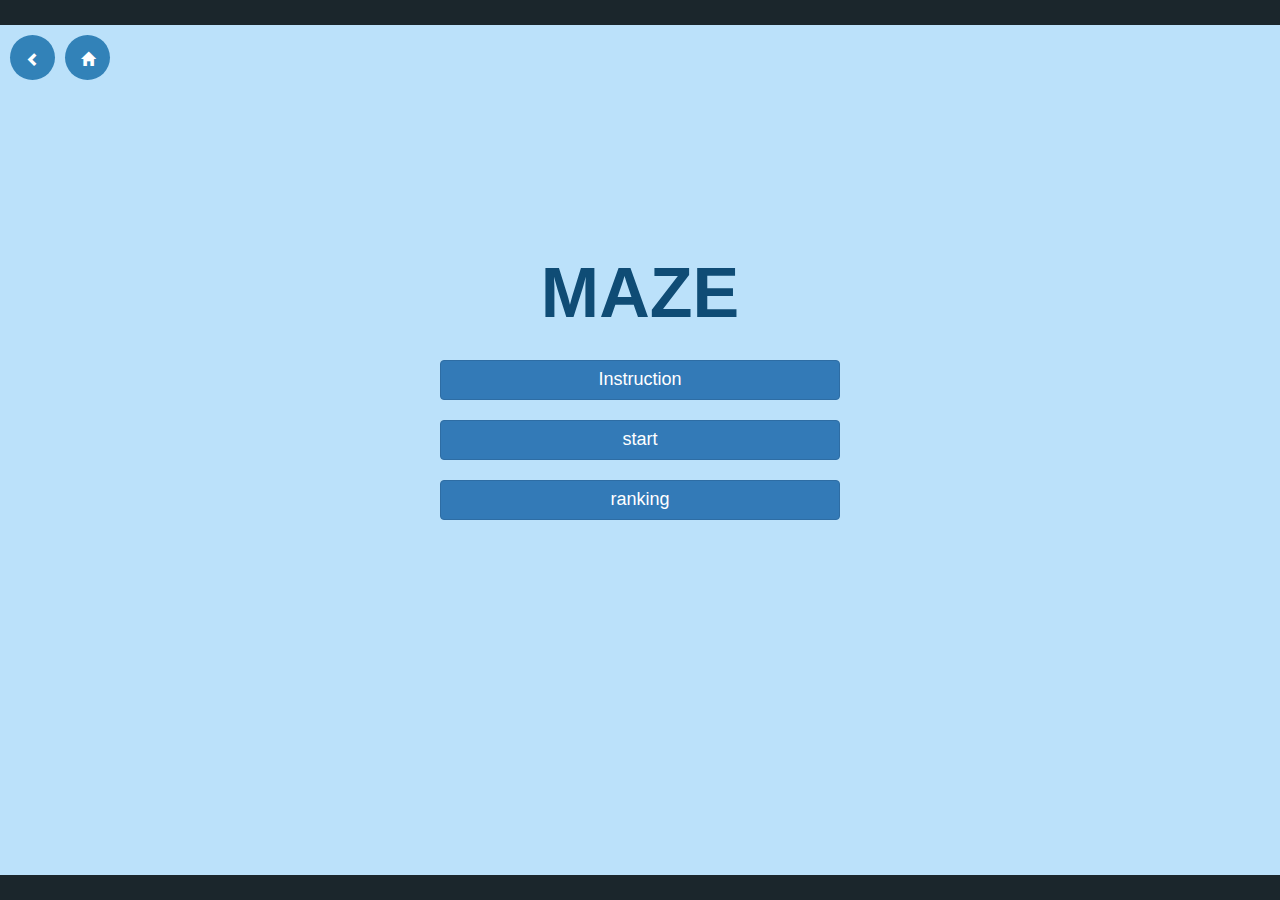
<file: client_side/index.html>
<!doctype html>
<html lang="en">
<head>
    <meta charset="UTF-8">
    <meta name="viewport"
          content="width=device-width, user-scalable=no, initial-scale=1.0, maximum-scale=1.0, minimum-scale=1.0">
    <meta http-equiv="X-UA-Compatible" content="ie=edge">
    <title>Document</title>
    <link rel="stylesheet" href="./css/bootstrap.css">
    <link rel="stylesheet" href="./css/style.css">
</head>
<body>
<div class="wrap">

    <!-- game main page -->
    <div class="layer layer-main flex">
        <button type="button" class="btn btn-primary" data-toggle="modal" data-target=".bs-example-modal-sm">
            Instruction
        </button>
        <button type="button" class="btn btn-primary" data-layer="select">start</button>
        <button type="button" class="btn btn-primary" data-layer="rank">ranking</button>
    </div>

    <!-- select level page -->
    <div class="layer layer-select">
        <h2>Difficulty Selection</h2>
        <div class="level row">
            <button type="button" class="btn btn-success" data-level="easy">Easy</button>
            <button type="button" class="btn btn-warning" data-level="normal">Normal</button>
            <button type="button" class="btn btn-danger" data-level="herd">Hard</button>
        </div>
        <div class="import">
            <input type="file" class="input-import">
            <button type="button" class="btn btn-primary btn-import">Import</button>
        </div>
    </div>

    <!-- manage page -->
    <div class="layer layer-manage">
        <h2>Difficulty Selection <span class="show-level"><span class="label label-danger">HARD</span></span></h2>
        <div class="maps row">
            <div class="col-xs-4">
                <div class="preview" data-select="0">
                    <img src="images/map-1.png" alt="map">
                </div>
            </div>
            <div class="col-xs-4">
                <div class="preview" data-select="1">
                    <img src="images/map-1.png" alt="map">
                </div>
            </div>
            <div class="col-xs-4">
                <div class="preview" data-select="2">
                    <img src="images/map-1.png" alt="map">
                </div>
            </div>
            <div class="col-xs-4">
                <div class="preview" data-select="3">
                    <img src="images/map-1.png" alt="map">
                </div>
            </div>
            <div class="col-xs-4">
                <div class="preview" data-select="4">
                    <img src="images/map-1.png" alt="map">
                </div>
            </div>
            <div class="col-xs-4">
                <div class="preview" data-select="5">
                    <img src="images/map-1.png" alt="map">
                </div>
            </div>
        </div>
        <button class="btn btn-primary btn-export">Export</button>
    </div>

    <!-- game play -->
    <div class="layer layer-game">
        <div class="map-box"></div>
    </div>

    <!-- rank page -->
    <div class="layer layer-rank">
        <h2>Ranking</h2>
        <!-- Nav tabs -->
        <ul class="nav nav-tabs" role="tablist">
            <li role="presentation" class="active"><a href="#easy" aria-controls="easy" role="tab" data-toggle="tab">easy</a>
            </li>
            <li role="presentation"><a href="#normal" aria-controls="normal" role="tab" data-toggle="tab">normal</a>
            </li>
            <li role="presentation"><a href="#hard" aria-controls="hard" role="tab" data-toggle="tab">hard</a></li>
        </ul>

        <!-- Tab panes -->
        <div class="tab-content">
            <div role="tabpanel" class="tab-pane active" id="easy">
                <table class="table  ">
                    <tr>
                        <th>Ranking</th>
                        <th>Nickname</th>
                        <th>Consumed Time</th>
                        <th>Steps</th>
                    </tr>
                </table>
            </div>
            <div role="tabpanel" class="tab-pane" id="normal">
                <table class="table  ">
                    <tr>
                        <th>Ranking</th>
                        <th>Nickname</th>
                        <th>Consumed Time</th>
                        <th>Steps</th>
                    </tr>
                </table>
            </div>
            <div role="tabpanel" class="tab-pane" id="hard">
                <table class="table  ">
                    <tr>
                        <th>Ranking</th>
                        <th>Nickname</th>
                        <th>Consumed Time</th>
                        <th>Steps</th>
                    </tr>
                </table>
            </div>
        </div>
    </div>

    <!-- logo -->
    <div class="logo logo-start">MAZE</div>

    <!-- info -->
    <div id="info">
        <span class="info" data-info="prev"><i class="glyphicon glyphicon-chevron-left"></i></span>
        <span class="info" data-info="home"><i class="glyphicon glyphicon-home"></i></span>
        <span class="info" data-info="volume">
            <i class="glyphicon glyphicon-volume-up"></i>
            <i class="glyphicon glyphicon-volume-off"></i>
        </span>
        <span class="info" data-info="play">
            <i class="glyphicon glyphicon-pause"></i>
            <i class="glyphicon glyphicon-play"></i>
        </span>
        <span class="info" data-info="sign"><i class="glyphicon glyphicon-info-sign"></i></span>
        <div class="text">
            <p>Nickname</p>
            <span class="nickname">name</span>
        </div>
        <div class="text">
            <p>Time</p>
            <span class="time">0</span>
        </div>
        <div class="text">
            <p>Used Steps</p>
            <span class="used">0</span>
        </div>
        <div class="text">
            <p>Remaining Steps</p>
            <span class="steps">200</span>
        </div>
    </div>
</div>

<!-- Instruction modal -->
<div class="modal fade bs-example-modal-sm" tabindex="-1" role="dialog" aria-labelledby="myLargeModalLabel">
    <div class="modal-dialog modal-lg" role="document">
        <div class="modal-content">
            <div class="modal-header">
                <h3>Maze Instruction</h3>
            </div>
            <div class="modal-body">
                <p> 1. You can use arrow keys in keyboard to control the character to move in the maze.</p>
                <p> 2. The door is closed when the game started, you should get the key first, then the door will
                    open.</p>
                <div class="row">
                    <div class="col-xs-4">
                        <img src="images/instruction-1.png" alt="instruction" class="img-responsive">
                    </div>
                    <div class="col-xs-4">
                        <img src="images/instruction-2.png" alt="instruction" class="img-responsive">
                    </div>
                </div>
                <p>Enjoy the maze~</p>
            </div>
        </div>
    </div>
</div>

<script src="js/jquery-1.11.3.min.js"></script>
<script src="js/bootstrap.js"></script>
<script src="js/_function.js"></script>
<script src="js/View.js"></script>
<script src="js/maze.js"></script>
<script src="js/main.js"></script>
</body>
</html>
</file>
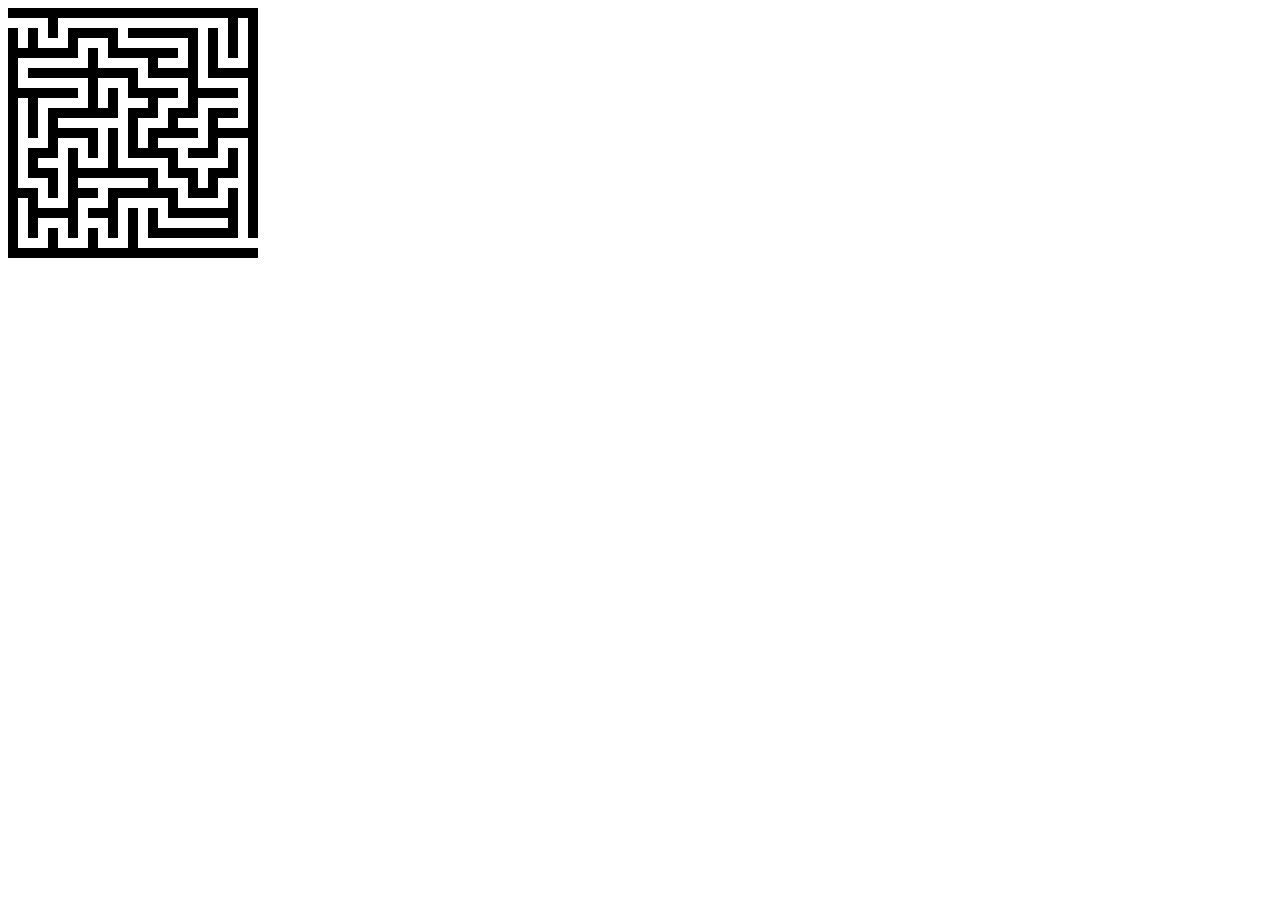
<file: client_side/canvas.html>
<!doctype html>
<html lang="en">
<head>
    <meta charset="UTF-8">
    <meta name="viewport"
          content="width=device-width, user-scalable=no, initial-scale=1.0, maximum-scale=1.0, minimum-scale=1.0">
    <meta http-equiv="X-UA-Compatible" content="ie=edge">
    <title>canvas</title>
</head>
<body>


</body>
<script src="./js/jquery-1.11.3.min.js"></script>
<script src="js/_function.js"></script>
<script src="js/maze.js"></script>
<script>
    const maze = new Maze();

    maze.setLevel("easy");
    maze.generate();
    const canvas = document.createElement("canvas");
    $("body").append(canvas);
    const ctx = canvas.getContext('2d');

    // ctx.fillStyle = "red";
    // ctx.fillRect(0,0,30,30);
    //
    // ctx.fillStyle = "black";
    // ctx.fillRect(30,0,30,30);


    let map = maze.maps[0];
    canvas.width = map.length * 10;
    canvas.height = map[0].length * 10;
    let [x,y] = [0,0];
    map.map((v,i)=>{
        y = i * 10;
        v.map((val,inx) =>{
            x = inx * 10;
            ctx.fillStyle = val === 0 ? "#fff" : "black";
            ctx.fillRect(x,y,10,10);
        });
    })






</script>
</html>
</file>
<file: client_side/css/style.css>
*{
    margin:0;
    padding: 0;
    box-sizing: border-box;
    outline: none;
    list-style: none;
}

body{
    background: #1b262c;
    min-height: 100vh;
    display: flex;
    justify-content: center;
    align-items: center;
}

.wrap{
    width:1650px;
    height:850px;
    background: #bbe1fa;
    position: relative;
}

.btn{
    z-index: 5;
}

.layer{
    width:100%;
    height:100%;
    z-index:9;
    display: none;
    justify-content: center;
    align-items: center;
    flex-direction: column;
}

/*main*/
.layer-main{
    justify-content: center;
    align-items: center;
    flex-direction: column;
}
.layer-main .btn{
    width:400px;
    height:40px;
    font-size:18px;
    margin-bottom:20px;
}

/*select*/
.layer-select .level {
    margin:20px 0;
}
.layer-select .btn{
    width:160px;
    margin:0 10px;
}
.layer-select .import{
    width:160px;
    height:35px;
}
.layer-select .import .input-import{
    position:relative;
    width:100%;
    height:100%;
    opacity: 0;
    top:5px;
    z-index:9;
    cursor: pointer;
}
.layer-select .import .btn-import{
    position: relative;
    top:-25px;
    left:-10px;
}

/*layer*/
.layer-manage{
    /*display: flex;*/
}
.layer-manage .maps{
    width:80%;
}
.layer-manage .preview{
    margin:20px auto;
    display: flex;
    cursor: pointer;
}
.layer-manage .preview img{
    margin: auto;
}
.layer-manage .btn-export{
    margin-top:30px;
    width:360px;
}
.layer-manage .preview .canvas{
    margin: auto;
}


/*game*/
.layer-game .map-box{
    margin-top:40px;
    z-index:99;
    position: relative;
}
.layer-game .map-box .box{
    position:absolute;
    background: #0f4c75;
    width:30px;
    height:30px;
}
.key{
    position:absolute;
    width:30px;
    height:30px;
    background: url("../images/key.png") no-repeat;
}
.show-tips .tips{
    position:absolute;
    width:30px;
    height:30px;
    background:#337ab7;
}
.player{
    width:30px;
    height:30px;
    background: url("../images/player.png") no-repeat;
}
.door{
    width:30px;
    height:30px;
    background:#000;
    position: absolute;
}


/* rank */
.layer-rank{
    /*display: flex;*/
}


/*logo*/
.logo{
    position: absolute;
    font-size:5em;
    color:#0f4c75;
    font-weight: bold;
    left:20px;
    bottom: 10px;
    z-index:1;
}
.logo-start{
    top:50% !important;
    left:50% !important;
    transform: translate(-50%,-50%);
}


/*btn*/
#info{
    position: absolute;
    top:10px;
    left:10px;
    display: flex;
    justify-content: space-around;
}
#info .show-info{
    opacity: 1;
}
.glyphicon{
    font-size:14px;
    color:#fff;
}
.info{
    width:45px;
    height:45px;
    display: flex;
    justify-content: center;
    align-items: center;
    text-align:center;
    border-radius: 50%;
    background:#3282b8;
    margin-right:10px;
    cursor: pointer;
}
.info:nth-child(3),
.info:nth-child(4),
.info:nth-child(5){
    opacity: 0;
}

.info>i:nth-child(2){
    display: none;
}
.active>i:nth-child(1){
    display: none;
}
.active>i:nth-child(2){
    display: block;
}

.text{
    opacity: 0;
    margin-left:20px;
    font-size:14px;
}
.text p{
    color:#0f4c75;
    margin:0 0 3px 0;
}
</file>
